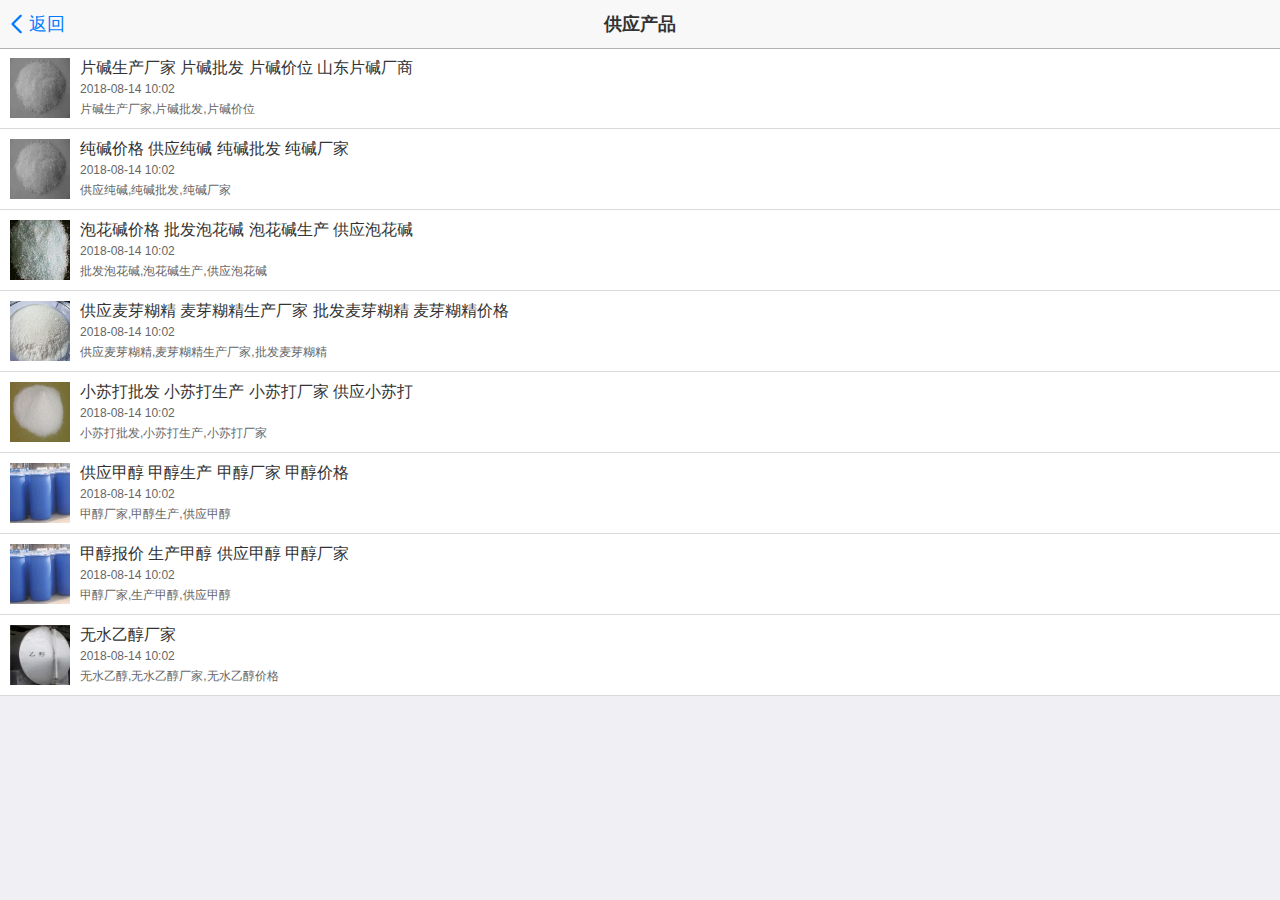
<file: Phone/chanpin.htm>
﻿<!DOCTYPE html PUBLIC "-//W3C//DTD XHTML 1.0 Transitional//EN" "http://www.w3.org/TR/xhtml1/DTD/xhtml1-transitional.dtd">

<html xmlns="http://www.w3.org/1999/xhtml">
<head>
<meta charset="UTF-8"/>
<title>山东亿城化工有限公司</title>
<meta name="viewport" content="initial-scale=1.0,maximum-scale=1.0,minimum-scale=1.0,user-scalable=0,width=device-width"/>
<meta http-equiv="Cache-Control" content="no-siteapp"/>
<meta name="format-detection" content="telephone=no"/>
<meta name="apple-mobile-web-app-capable" content="yes"/>
<meta name="apple-mobile-web-app-status-bar-style" content="default"/>
<link rel="apple-touch-icon-precomposed" href="apple-touch-icon-precomposed.png"/>
<meta name="mobile-web-app-capable" content="yes" />
<meta name="msapplication-TileColor" content="#007AFF" />
<link rel="stylesheet" type="text/css" href="static/lib/jquery/jquery.mobile.custom.structure.min.css"/>
<link rel="stylesheet" type="text/css" href="static/style.css"/>
<script type="text/javascript" src="static/lib/jquery/jquery-2.1.1.min.js"></script>
<script src="static/lib/jquery/jquery-1.7.2.js" type="text/javascript"></script>
<script type="text/javascript">
$(document).bind("mobileinit", function() {
　　$.mobile.ajaxEnabled = false;
});
var AJPath = 'ajax.php';
var Dbrowser = '';

function jumto(name, pic) {
    var url = "chanpinxiangxi.htm?name=" + escape(name) + "&pic=" + pic;
    window.location.href = url;
}
</script>
<script type="text/javascript" src="static/lib/jquery/jquery.mobile.custom.min.js"></script>
<script type="text/javascript" src="static/js/common.js"></script>
<script type="text/javascript" src="static/js/fix.js"></script>
</head>
<body>
<div data-role="page">
<div class="ui-toast"></div>
<div class="ui-mask"></div>
<div class="ui-sheet"></div><div id="head-bar">
<div class="head-bar">
<div class="head-bar-back">
<a href="index.htm" data-direction="reverse"><img src="static/img/icon-back.png" width="24" height="24"/><span>返回</span></a>
</div>
<div class="head-bar-title">供应产品</div>
</div>
<div class="head-bar-fix"></div>
<script type="text/javascript">m1();</script>
</div>
<div class="list-img" onclick="jumto('片碱生产厂家 片碱批发 片碱价位 山东片碱厂商','1231894527');">
<a href="#" onclick="jumto('片碱生产厂家 片碱批发 片碱价位 山东片碱厂商','1231894527');"><img src="static/picture/1231894527.jpg" width="60" height="60" alt="" onerror="this.src='static/img/nopic-60.png';"/></a>
<ul>
<li><a href="#" onclick="jumto('片碱生产厂家 片碱批发 片碱价位 山东片碱厂商','1231894527');"><strong>片碱生产厂家 片碱批发 片碱价位 山东片碱厂商</strong></a></li>
<li><em>2018-08-14 10:02</em></li>
<li><span>片碱生产厂家,片碱批发,片碱价位</span></li>
</ul>
</div>
<div class="list-img" onclick="jumto('纯碱价格 供应纯碱 纯碱批发 纯碱厂家','1231894527');">
<a  href="#" onclick="jumto('纯碱价格 供应纯碱 纯碱批发 纯碱厂家','1231894527');"><img src="static/picture/1231894527.jpg" width="60" height="60" alt="" onerror="this.src='static/img/nopic-60.png';"/></a>
<ul>
<li><a href="#" onclick="jumto('纯碱价格 供应纯碱 纯碱批发 纯碱厂家','1231894527');"><strong>纯碱价格 供应纯碱 纯碱批发 纯碱厂家</strong></a></li>
<li><em>2018-08-14 10:02</em></li>
<li><span>供应纯碱,纯碱批发,纯碱厂家</span></li>
</ul>
</div>
<div class="list-img" onclick="jumto('泡花碱价格 批发泡花碱  泡花碱生产 供应泡花碱','1231353835');">
<a href="#" onclick="jumto('泡花碱价格 批发泡花碱  泡花碱生产 供应泡花碱','1231353835');"><img src="static/picture/1231353835.jpg" width="60" height="60" alt="" onerror="this.src='static/img/nopic-60.png';"/></a>
<ul>
<li><a href="#" onclick="jumto('泡花碱价格 批发泡花碱  泡花碱生产 供应泡花碱','1231353835');"><strong>泡花碱价格 批发泡花碱  泡花碱生产 供应泡花碱</strong></a></li>
<li><em>2018-08-14 10:02</em></li>
<li><span>批发泡花碱,泡花碱生产,供应泡花碱</span></li>
</ul>
</div>
<div class="list-img" onclick="jumto('供应麦芽糊精 麦芽糊精生产厂家 批发麦芽糊精 麦芽糊精价格','1231500764');">
<a href="#" onclick="jumto('供应麦芽糊精 麦芽糊精生产厂家 批发麦芽糊精 麦芽糊精价格','1231500764');"><img src="static/picture/1231500764.jpg" width="60" height="60" alt="" onerror="this.src='static/img/nopic-60.png';"/></a>
<ul>
<li><a href="#" onclick="jumto('供应麦芽糊精 麦芽糊精生产厂家 批发麦芽糊精 麦芽糊精价格','1231500764');"><strong>供应麦芽糊精 麦芽糊精生产厂家 批发麦芽糊精 麦芽糊精价格</strong></a></li>
<li><em>2018-08-14 10:02</em></li>
<li><span>供应麦芽糊精,麦芽糊精生产厂家,批发麦芽糊精</span></li>
</ul>
</div>
<div class="list-img" onclick="jumto('小苏打批发 小苏打生产 小苏打厂家 供应小苏打','1229731847');">
<a href="#" onclick="jumto('小苏打批发 小苏打生产 小苏打厂家 供应小苏打','1229731847');"><img src="static/picture/1229731847.jpg" width="60" height="60" alt="" onerror="this.src='static/img/nopic-60.png';"/></a>
<ul>
<li><a href="#" onclick="jumto('小苏打批发 小苏打生产 小苏打厂家 供应小苏打','1229731847');"><strong>小苏打批发 小苏打生产 小苏打厂家 供应小苏打</strong></a></li>
<li><em>2018-08-14 10:02</em></li>
<li><span>小苏打批发,小苏打生产,小苏打厂家</span></li>
</ul>
</div>
<div class="list-img" onclick="jumto('供应甲醇 甲醇生产 甲醇厂家 甲醇价格','1229351981');">
<a href="#" onclick="jumto('片碱生产厂家 片碱批发 片碱价位 山东片碱厂商','1231894527');"><img src="static/picture/1229351981.jpg" width="60" height="60" alt="" onerror="this.src='static/img/nopic-60.png';"/></a>
<ul>
<li><a href="#" onclick="jumto('片碱生产厂家 片碱批发 片碱价位 山东片碱厂商','1231894527');"><strong>供应甲醇 甲醇生产 甲醇厂家 甲醇价格</strong></a></li>
<li><em>2018-08-14 10:02</em></li>
<li><span>甲醇厂家,甲醇生产,供应甲醇</span></li>
</ul>
</div>
<div class="list-img" onclick="jumto('甲醇报价 生产甲醇 供应甲醇 甲醇厂家','1218841285');">
<a href="#" onclick="jumto('甲醇报价 生产甲醇 供应甲醇 甲醇厂家','1218841285');"><img src="static/picture/1218841285.jpg" width="60" height="60" alt="" onerror="this.src='static/img/nopic-60.png';"/></a>
<ul>
<li><a href="#" onclick="jumto('甲醇报价 生产甲醇 供应甲醇 甲醇厂家','1218841285');"><strong>甲醇报价 生产甲醇 供应甲醇 甲醇厂家</strong></a></li>
<li><em>2018-08-14 10:02</em></li>
<li><span>甲醇厂家,生产甲醇,供应甲醇</span></li>
</ul>
</div>
<div class="list-img" onclick="jumto('无水乙醇厂家','1023682409');">
<a href="#" onclick="jumto('无水乙醇厂家','1023682409');"><img src="static/picture/1023682409.jpg" width="60" height="60" alt="" onerror="this.src='static/img/nopic-60.png';"/></a>
<ul>
<li><a href="#" onclick="jumto('无水乙醇厂家','1023682409');"><strong>无水乙醇厂家</strong></a></li>
<li><em>2018-08-14 10:02</em></li>
<li><span>无水乙醇,无水乙醇厂家,无水乙醇价格</span></li>
</ul>
</div>
<script type="text/javascript">m2();</script>
</div>
</body>
</html>
</file>
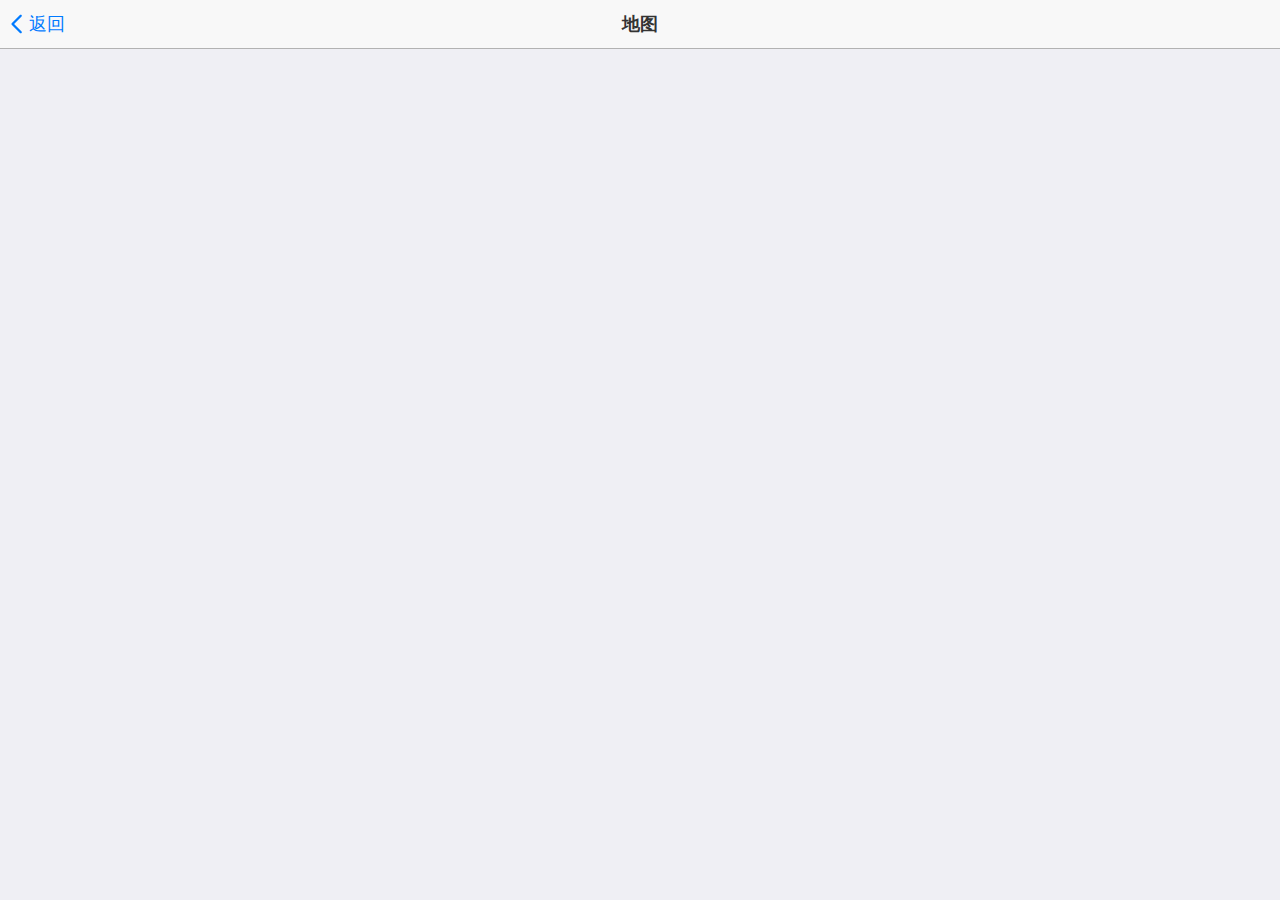
<file: Phone/Map.htm>
﻿<!DOCTYPE html PUBLIC "-//W3C//DTD XHTML 1.0 Transitional//EN" "http://www.w3.org/TR/xhtml1/DTD/xhtml1-transitional.dtd">

<html xmlns="http://www.w3.org/1999/xhtml">
<head>
<meta charset="UTF-8"/>
<title>山东亿城化工有限公司</title>
<meta name="viewport" content="initial-scale=1.0,maximum-scale=1.0,minimum-scale=1.0,user-scalable=0,width=device-width"/>
<meta http-equiv="Cache-Control" content="no-siteapp"/>
<meta name="format-detection" content="telephone=no"/>
<meta name="apple-mobile-web-app-capable" content="yes"/>
<meta name="apple-mobile-web-app-status-bar-style" content="default"/>
<meta name="mobile-web-app-capable" content="yes" />
<meta name="msapplication-TileImage" content="apple-touch-icon-precomposed.png" />
<meta name="msapplication-TileColor" content="#007AFF" />
<link rel="stylesheet" type="text/css" href="static/lib/jquery/jquery.mobile.custom.structure.min.css"/>
<link rel="stylesheet" type="text/css" href="static/style.css"/>
<script type="text/javascript" src="static/lib/jquery/jquery-2.1.1.min.js"></script>
<script src="static/lib/jquery/jquery-1.7.2.js" type="text/javascript"></script>
<script type="text/javascript">
$(document).bind("mobileinit", function() {
　　$.mobile.ajaxEnabled = false;
});
var AJPath = 'ajax.php';
var Dbrowser = '';
</script>
<script type="text/javascript" src="static/lib/jquery/jquery.mobile.custom.min.js"></script>
<script type="text/javascript" src="static/js/common.js"></script>
<script type="text/javascript" src="static/js/fix.js"></script>
</head>
<body>
<div data-role="page">
<div class="ui-toast"></div>
<div class="ui-mask"></div>
<div class="ui-sheet"></div><div id="head-bar">
<div class="head-bar">
<div class="head-bar-back">
<a href="javascript:Dback('lianxi.htm');" data-direction="reverse"><img src="static/img/icon-back.png" width="24" height="24"/><span>返回</span></a>
</div>
<div class="head-bar-title">地图</div>
<div class="head-bar-right">
</div>
</div>
<div class="head-bar-fix"></div>
</div>
<div id="bmap" style="width:100%;height:300px;"></div>
<script type="text/javascript" src="https://api.map.baidu.com/api?v=2.0&ak=waKl9cxyGpfdPbon7PXtDXIf"></script>
<script type="text/javascript">
$(document).on('pageinit', function(event) {
$('#bmap').height($(window).height() - 44);
// 百度地图API功能
var map = new BMap.Map("bmap");
var point = new BMap.Point(116.331398,39.897445);
map.centerAndZoom(point,12);
// 创建地址解析器实例
var myGeo = new BMap.Geocoder();
// 将地址解析结果显示在地图上,并调整地图视野
myGeo.getPoint("安丘市石堆镇东城工业园", function(point) {
if (point) {
map.centerAndZoom(point, 16);
var marker = new BMap.Marker(point);
map.addOverlay(marker);
var label = new BMap.Label("安丘市石堆镇东城工业园", { offset: new BMap.Size(20, -10) });
marker.setLabel(label);
}else{
Dtoast("您选择地址没有解析到结果");
}
}, "中国");
});
</script>
</div>
<script type="text/javascript">
var _hmt = _hmt || [];
(function() {
  var hm = document.createElement("script");
  hm.src = "https://hm.baidu.com/hm.js?299aa828c75040d475c1e9f31c6e5939";
  var s = document.getElementsByTagName("script")[0]; 
  s.parentNode.insertBefore(hm, s);
})();
</script>
</body>
</html>
</file>
<file: Phone/static/style.css>
/*
	[BaiYun B2B System] Copyright (c) 2008-2015 BaiYun.COM
	This is NOT a freeware, use is subject to license.txt
*/
* {word-break:break-all;font-family:"Segoe UI","Lucida Grande",Helvetica,Arial,Verdana,"Microsoft YaHei";}
body {margin:0;font-size:14px;color:#333333;background:#EFEFF4;-webkit-user-select:none;}
ul li {list-style-type:none;}
ol li {list-style-type:decimal;}
ul,form {margin:0px;padding:0px;}
form {margin:0px;}
td {font-size:14px;}
img {border:none;}
a:link,a:visited,a:active,a:hover {color:#333333;text-decoration:none;}
a.b:link,a.b:visited,a.b:active,a.b:hover{text-decoration:none;color:#007AFF;}
a,button,input{-webkit-tap-highlight-color:rgba(0,0,0,0);-webkit-tap-highlight-color:transparent;}
.f_red {color:red;}
.f_green {color:green;}
.f_orange {color:#FF6600;}
.f_gray {color:#666666;}
.f_r {float:right;}
.t_c {text-align:center;}
.t_r {text-align:right;}
.c_b {clear:both;}
.f_b {font-weight:bold;}
.lh20 {line-height:200%;}
.px14 {font-size:14px;}
.px12 {font-size:12px;}
.px11 {font-size:11px;}
.px10 {font-size:10px;}

.img-circle {border-radius:50%;}
.blank-10 {height:10px;clear:both;}
.blank-20 {height:20px;clear:both;}
.blank-35 {height:35px;clear:both;}
.main {background:#FFFFFF;clear:both;}
.bd-t {border-top:#D9D9D9 1px solid;}
.bd-r {border-right:#D9D9D9 1px solid;}
.bd-b {border-bottom:#D9D9D9 1px solid;}
.bd-l {border-left:#D9D9D9 1px solid;}

.btn-green,.btn-blue,.btn-orange {color:#FFFFFF;font-size:18px;width:100%;line-height:36px;border:none;border-radius:4px;text-align:center;}
.btn-green {background:#77C019;}
.btn-blue {background:#007AFF;}
.btn-orange {background:#FF8800;}
.input-checkbox {width:24px;height:24px;background:url('img/icon-checkbox.png') no-repeat;background-size:24px 24px;}
.input-checkbox-checked {width:24px;height:24px;background:url('img/icon-checkbox-checked.png') no-repeat;background-size:24px 24px;}

.head-bar-fix {height:48px;clear:both;}
.head-bar {width:100%;height:48px;line-height:48px;overflow:hidden;background:#F8F8F8;border-bottom:#B2B2B2 1px solid;position:fixed;z-index:9;left:0;top:0;}
.head-bar img {width:24px;height:24px;vertical-align:top;padding-top:12px;}
.head-bar span {color:#007AFF;font-size:18px;}
.head-bar-title {position:absolute;z-index:9;left:80px;right:80px;font-size:18px;font-weight:bold;text-align:center;word-wrap:normal;text-overflow:ellipsis;white-space:nowrap;overflow:hidden;}
.head-bar-left {float:left;padding:0 0 0 10px;}
.head-bar-back {float:left;padding:0 0 0 5px;}
.head-bar-right {float:right;padding:0 10px 0 0;}

.foot-bar-fix {height:48px;clear:both;}
.foot-bar {width:100%;height:48px;overflow:hidden;background:#F8F8F8;border-top:#B2B2B2 1px solid;position:fixed;z-index:9;left:0;bottom:0;}
.foot-bar li {width:25%;height:48px;float:left;text-align:center;font-size:11px;}
.foot-bar span {display:block;padding-top:32px;}
.foot-bar em {font-style:normal;font-size:10px;position:relative;z-index:10;display:block;width:5px;height:5px;left:50%;margin:-38px 0 0 8px;background:#FF0000;border:1px solid #F43531;border-radius:5px;}
.foot-bar .icon-home {background:url('img/icon-home.png') no-repeat center 5px;background-size:24px 24px;}
.foot-bar .icon-home-on {background:url('img/icon-home-on.png') no-repeat center 5px;background-size:24px 24px;}
.foot-bar .icon-channel {background:url('img/icon-channel.png') no-repeat center 5px;background-size:24px 24px;}
.foot-bar .icon-channel-on {background:url('img/icon-channel-on.png') no-repeat center 5px;background-size:24px 24px;}
.foot-bar .icon-my {background:url('img/icon-my.png') no-repeat center 5px;background-size:24px 24px;}
.foot-bar .icon-my-on {background:url('img/icon-my-on.png') no-repeat center 5px;background-size:24px 24px;}
.foot-bar .icon-more {background:url('img/icon-more.png') no-repeat center 5px;background-size:24px 24px;}
.foot-bar .icon-more-on {background:url('img/icon-more-on.png') no-repeat center 5px;background-size:24px 24px;}
.foot-bar .icon-home span,.foot-bar .icon-channel span,.foot-bar .icon-my span,.foot-bar .icon-more span {color:#7A7E83;}
.foot-bar .icon-home-on span,.foot-bar .icon-channel-on span,.foot-bar .icon-my-on span,.foot-bar .icon-more-on span {color:#007AFF;}

.foot-comment {text-align:right;margin:10px 10px 0 0;line-height:28px;font-size:16px;}
.foot-comment div {position:absolute;z-index:10;left:10px;right:60px;text-align:center;background:#FFFFFF;color:#999999;font-size:14px;}

.my-cart {width:46px;height:46px;background:url('img/home-cart.png') no-repeat center center;background-size:46px 46px;opacity:0.9;position:fixed;z-index:10;right:10px;bottom:60px;}
.my-cart em {display:block;height:16px;line-height:16px;padding:0 6px 0 6px;float:right;font-size:12px;color:#FFFFFF;font-style:normal;background:#FF0000;border-radius:50%;}

.user-info {height:84px;border-bottom:#D9D9D9 1px solid;border-top:#D9D9D9 1px solid;background:#FFFFFF url('img/list-set.png') no-repeat right center;background-size:23px 13px;}
.user-info img {float:left;border-radius:50%;margin:10px 16px 0 16px;}
.user-info div {float:left;line-height:26px;margin:16px 0 0 0;}
.user-info strong {font-size:18px;font-weight:normal;}

.list-set {background:#FFFFFF;border-top:#D9D9D9 1px solid;border-bottom:#D9D9D9 1px solid;font-size:18px;}
.list-set li {background:#FFFFFF;}
.list-set div {margin-left:15px;height:44px;line-height:44px;padding:0 35px 0 0;overflow:hidden;border-top:#D9D9D9 1px solid;background:url('img/list-set.png') no-repeat right center;background-size:23px 13px;}
.list-set a {display:block;width:100%;height:44px;}
.list-set em {display:block;height:16px;line-height:16px;padding:0 6px 0 6px;float:right;font-size:12px;color:#FFFFFF;font-style:normal;background:#FF0000;border-radius:10px;margin-top:14px;}
.list-set span {float:right;font-size:14px;color:#333333;padding-left:10px;}

.list-set-img div {margin-left:50px;}
.list-set-img img {width:24px;height:24px;position:absolute;z-index:9;margin:10px 0 0 -35px;}

.list-txt {border-top:#D9D9D9 1px solid;font-size:16px;}
.list-txt li {height:44px;line-height:44px;padding:0 30px 0 15px;overflow:hidden;border-bottom:#D9D9D9 1px solid;background:#FFFFFF url('img/list-set.png') no-repeat right center;background-size:23px 13px;}
.list-txt a {display:block;width:100%;height:44px;}
.list-txt span {float:right;font-size:11px;color:#6D6D72;padding-left:10px;}

.list-img {height:80px;background:#FFFFFF;overflow:hidden;clear:both;border-bottom:#D9D9D9 1px solid;padding:0 10px;}
.list-img img {float:left;margin:10px 10px 10px 0;}
.list-img ul {margin:10px 0 0 0;}
.list-img li {height:20px;line-height:20px;overflow:hidden;}
.list-img strong {font-size:16px;display:block;width:100%;font-weight:normal;}
.list-img em {font-size:12px;color:#666666;font-style:normal;}
.list-img span {font-size:12px;color:#666666;}
.list-img .price {font-size:12px;color:#FF0000;}
.list-img .vip {background:url('img/icon-vip.png') no-repeat 0 center;background-size:14px 14px;padding-left:15px;}

.list-user {height:32px;overflow:hidden;padding:0 16px;margin-top:10px;}
.list-user img {float:left;}
.list-user ul {position:absolute;left:58px;right:16px;}
.list-user li {line-height:16px;color:#999999;}
.list-user span {float:right;font-size:12px;}
.list-user em {font-size:11px;font-style:normal;}

.list-tab {padding:16px;background:#FFFFFF;}
.list-tab ul {border:#007AFF 1px solid;border-radius:4px;height:24px;line-height:24px;font-size:12px;text-align:center;display:-moz-box;display:-webkit-box;display:box;}
.list-tab li {color:#007AFF;-moz-box-flex:1;-webkit-box-flex:1;box-flex:1;}
.list-tab li:first-child {border-right:#007AFF 1px solid;}
.list-tab li:last-child {border-left:#007AFF 1px solid;}
.list-tab span {color:#007AFF;display:block;width:100%;height:100%;}
.list-tab .on {background:#007AFF;color:#FFFFFF;}
.list-tab .on span {color:#FFFFFF;}

.list-empty {padding:40px 20px;line-height:200%;background:#FFFFFF;text-align:center;}

.title {font-size:20px;line-height:22px;padding:16px;}
.info {font-size:14px;padding:0 16px 16px 16px;color:#666666;border-bottom:#D9D9D9 1px solid;}
.content {font-size:16px;line-height:180%;padding:10px 16px;border-bottom:#D9D9D9 1px solid;}
.content img {max-width:98%;height:auto;}
.content table {max-width:98%;height:auto;}
.content-msg {font-size:16px;line-height:30px;padding:44px 15px 44px 10px;text-align:center;}
.head {height:44px;line-height:44px;font-size:18px;padding:0 16px;}
.contact {padding:10px 16px;font-size:16px;line-height:200%;}
.pages {height:44px;line-height:44px;text-align:center;background:#F7F7F7;clear:both;font-size:16px;}
.pages a {padding-left:10px;}

.album {padding:10px 0;text-align:center;}
.album_o {display:inline-block;width:10px;height:10px;margin:5px;background:#FFFFFF;border:1px solid #007AFF;border-radius:10px;}
.album_c {display:inline-block;width:10px;height:10px;margin:5px;background:#007AFF;border:1px solid #007AFF;border-radius:10px;}

.ui-toast {height:32px;line-height:32px;overflow:hidden;display:inline-block;padding:0 16px;background:#000000;opacity:0.8;color:#FFFFFF;border-radius:6px;position:fixed;z-index:99;top:76px;font-size:14px;display:none;}
.ui-sheet {opacity:0.9;position:fixed;z-index:99;left:8px;right:8px;bottom:0;display:none;}
.ui-sheet div {background:#FFFFFF;border-radius:4px;}
.ui-sheet li {height:44px;line-height:44px;overflow:hidden;text-align:center;font-size:20px;color:#007AFF;border-top:#D9D9D9 1px solid;}
.ui-sheet p {height:44px;line-height:44px;text-align:center;font-size:20px;color:#007AFF;font-weight:bold;margin:8px 0;background:#FFFFFF;border-radius:4px;}
.ui-sheet em {padding:10px;line-height:24px;font-size:14px;color:#999999;font-style:normal;text-align:center;display:block;}
.ui-sheet span {color:#007AFF;display:block;width:100%;}
.ui-mask {position:fixed;z-index:98;left:0;top:0;right:0;width:100%;height:100%;overflow:hidden;background:#000000;opacity:0.5;display:none;}
.ui-icon-loading {background:url('lib/jquery/images/ajax-loader.gif');background-size:2.875em 2.875em;}
</file>
